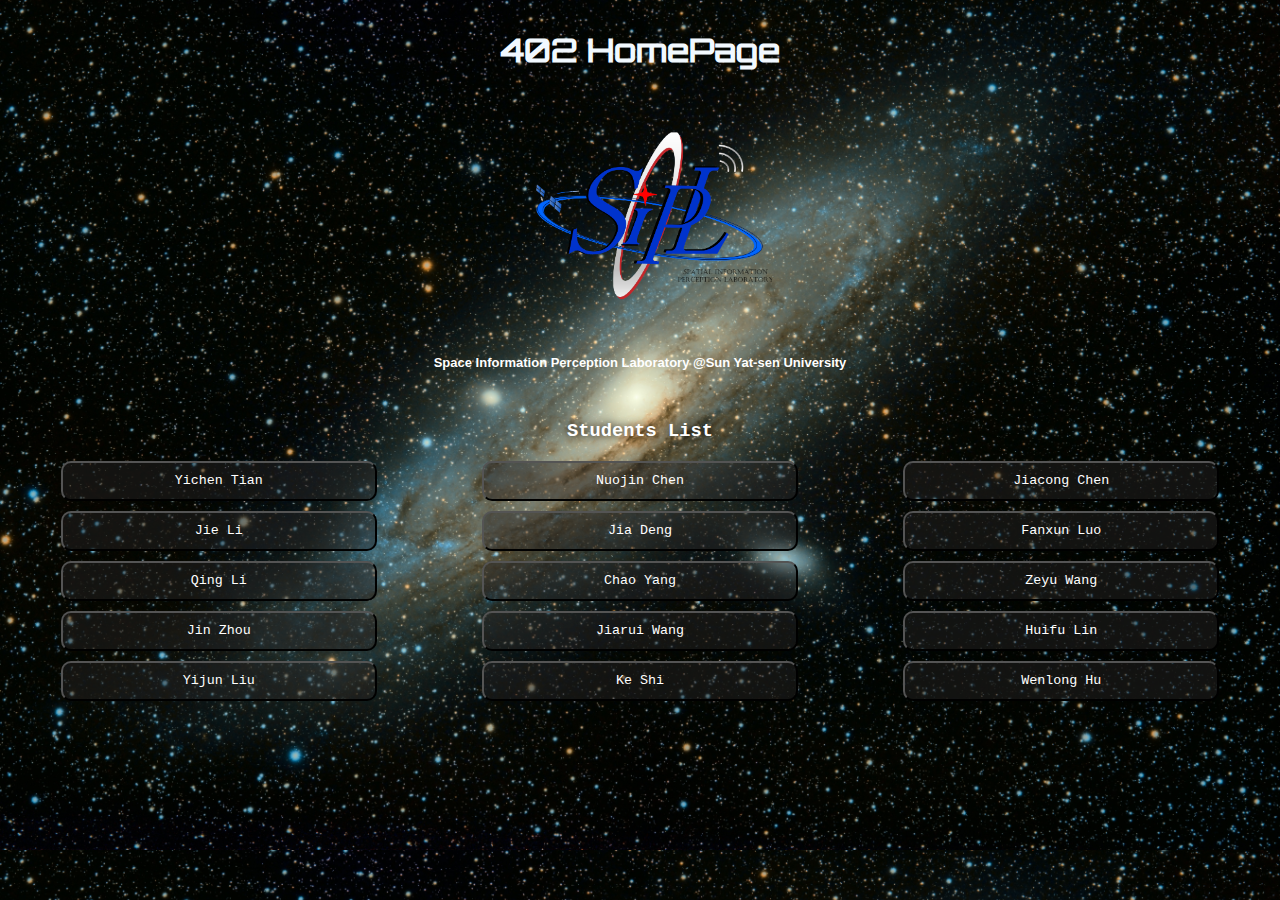
<file: mainpage/index.html>
<!DOCTYPE html>
<html>
    <head>
        <title>Home</title>
        <link rel="stylesheet" href="styles.css"/>
    </head>
    <body>
        <div>
            <div class="topContainer">
                <h1 class="title">402 HomePage</h1>
            </div>
            <div class="logopic">
                <img src="images/LOGO by LQ.png" class="logo"></img>
            </div>
            <!-- <div class="fullnames"> -->
            <h2 class="fullname">Space Information Perception Laboratory @Sun Yat-sen University</h2>
            <!-- </div> -->
            <div class="ourmembers">
                <h3>Students List</h3>
                <div class="group">
                    <button class="name" onclick="redirectToAnotherPage()">Yichen Tian</button>
                    <button class="name">Nuojin Chen</button>
                    <button class="name">Jiacong Chen</button>
                </div>
                <div class="group">
                    <button class="name">Jie Li</button>
                    <button class="name">Jia Deng</button>
                    <button class="name">Fanxun Luo</button>
                </div>
                <div class="group">
                    <button class="name">Qing Li</button>
                    <button class="name">Chao Yang</button>
                    <button class="name">Zeyu Wang</button>
                </div>
                <div class="group">
                    <button class="name">Jin Zhou</button>
                    <button class="name">Jiarui Wang</button>
                    <button class="name">Huifu Lin</button>
                </div>
                <div class="group">
                    <button class="name">Yijun Liu</button>
                    <button class="name">Ke Shi</button>
                    <button class="name">Wenlong Hu</button>
                </div>
            </div>
        </div>
    </body>

    <script>
        function redirectToAnotherPage() {
            window.location.href = "businesscard/YichenTian/index.html";
        }
    </script>

</html>
</file>
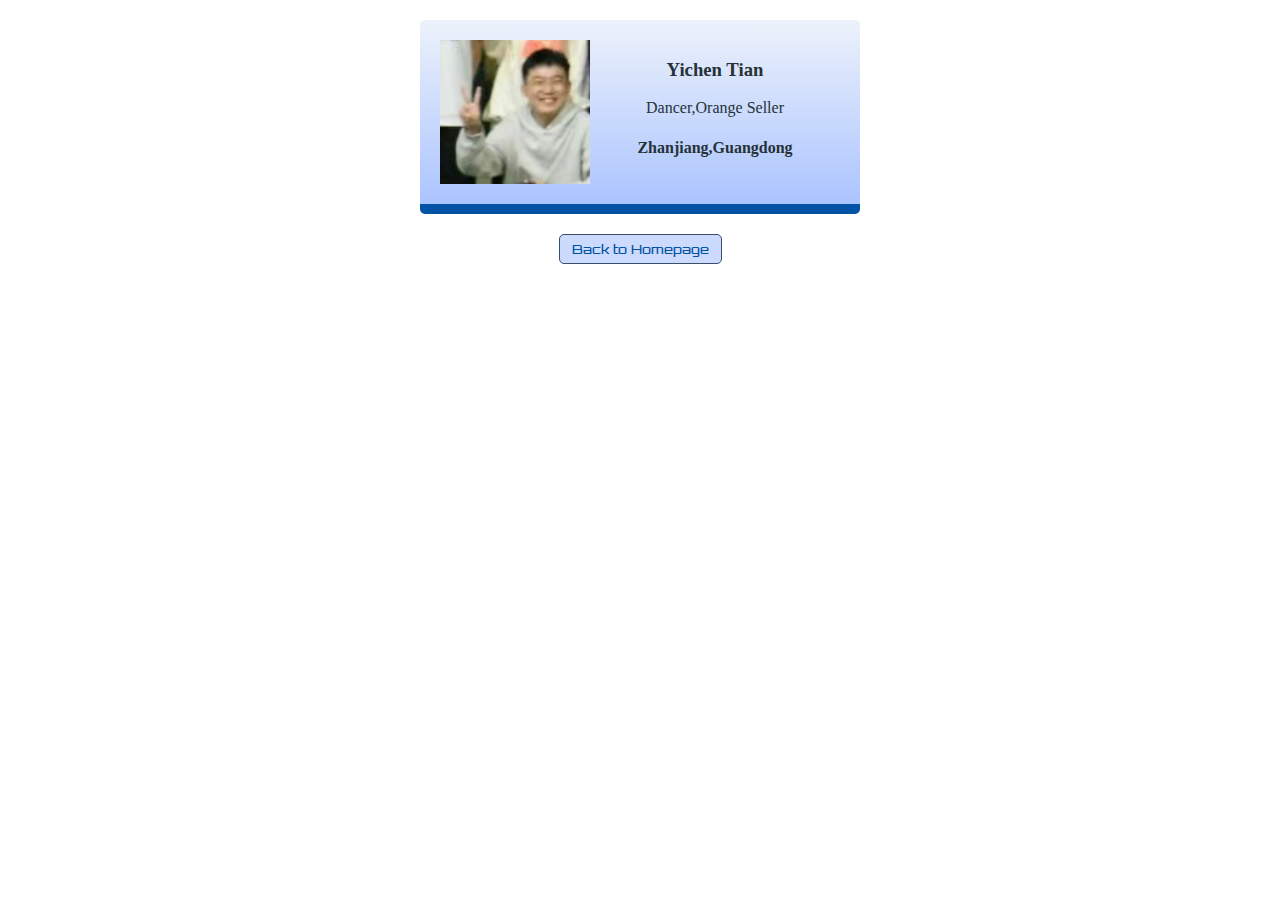
<file: mainpage/businesscard/YichenTian/index.html>
<!DOCTYPE html>
<html>
    <head>
        <title>Business Card</title>
        <link rel="stylesheet" href="style.css"/>
    </head>
    <body>
        <div class="card">
            <img class="avatar" src="tyc.jpg">
            <div >
                <h3>Yichen Tian</h3>
                <p>Dancer,Orange Seller</p>
                <h4>Zhanjiang,Guangdong</h4>
            </div>
        </div>
        <div>
            <button class="btn" onclick="redirectToAnotherPage()">Back to Homepage</button>
        </div>
    </body>

    <script>
        function redirectToAnotherPage() {
            window.location.href = "/Users/leeching/myweb/mainpage/index.html"
        }
    </script>
    
</html>
</file>
<file: mainpage/styles.css>
@font-face{
    src : url("fonts/Orbitron Medium.ttf");
    font-family: OrbitronMedium;
}

body{
    background-image: url("images/universe.jpg");
    background-size: cover;
    font-family:'OrbitronMedium';
    /* dosen't work? */
}


.topContainer{
    margin:40px;
    /* width:300px; */
    margin-top:30px;
    display:block;
    margin-left:auto;
    margin-right:auto; 
    /* background-color: antiquewhite; */
}

.title{
    text-align:center;
    font-family:inherit;
    /* font-weight:bold; */
    /* color:#274593; */
    color:rgb(242, 249, 255);
}

.logopic{
    width:300px;
    /* background:lightblue; */
    /* 居中显示 */
    display:block;
    margin-top:0%;
    margin-left:auto;
    margin-right:auto; 
    border-radius: 10px;
}


.logo{
    width:300px;
    border-radius:10px;
    padding-top:0px;
    padding-bottom: 0px;
    display:block;
    margin-left:auto;
    margin-right:auto; 
}

/* .fullnames{
    width:100%;
    background-color: red;
} */

.fullname{
    font-size:13px;
    width:100%;
    /* border:1px solid black; */
    font-family:sans-serif;
    font-weight:thin;
    /* color: #234563; */
    color:rgb(255, 255, 255);
    /* 居中显示 */
    display:block;
    margin-left:auto;
    margin-right:auto; 
    margin-bottom: 50px;
    text-align: center;
}

.ourmembers{
    width:100%;
    height:50px;
    text-align:center;
    text-shadow: 0px 0px 10px black; 
    color:white;
    font-family:'Courier New', Courier, monospace
}


.group{
    display:flex;
    justify-content:space-around;
    height:50px;
}

.name{
    width:25%;
    height:80%;
    font-family:inherit;
    border-style: 1px solid black;
    border-radius: 10px;
    color:white;
    background-color:rgba(39, 38, 38, 0.452);
}

.name:hover{
    text-shadow: 0px 0px 5px white;
    background-color:rgba(39, 38, 38, 0);
}
</file>
<file: mainpage/businesscard/YichenTian/style.css>
body {
    margin: 20px;
    font-family:Cambria, Cochin, Georgia, Times, Times New Roman, serif
}

@font-face{
    src : url("fonts/Orbitron Medium.ttf");
    font-family: OrbitronMedium;
}

div{
    display:block;
    margin-left: auto;
    margin-right: auto;
    /* background:red; */
}

.card {
    width: 400px;
    margin: 0 auto;
    padding: 20px;
    display: flex;
    justify-content: space-around;
    text-align: center;
    background: #defffc;
    background-image: linear-gradient(#edf2fb,#ccdbfd,#abc4ff);
    color: #253237;
    border-bottom: 10px solid #0353a4;
    border-radius:5px;

}

.avatar {
    width: 150px;
}

.btn{
    font-family:'OrbitronMedium',sans-serif;
    color:#0353a4;
    text-align:center;
    padding:6px 12px;
    margin:20px;
    display:block;
    margin-left: auto;
    margin-right: auto;
    border:1px solid #38516a;
    border-radius: 5px;
    background:#ccdbfd
}
</file>
